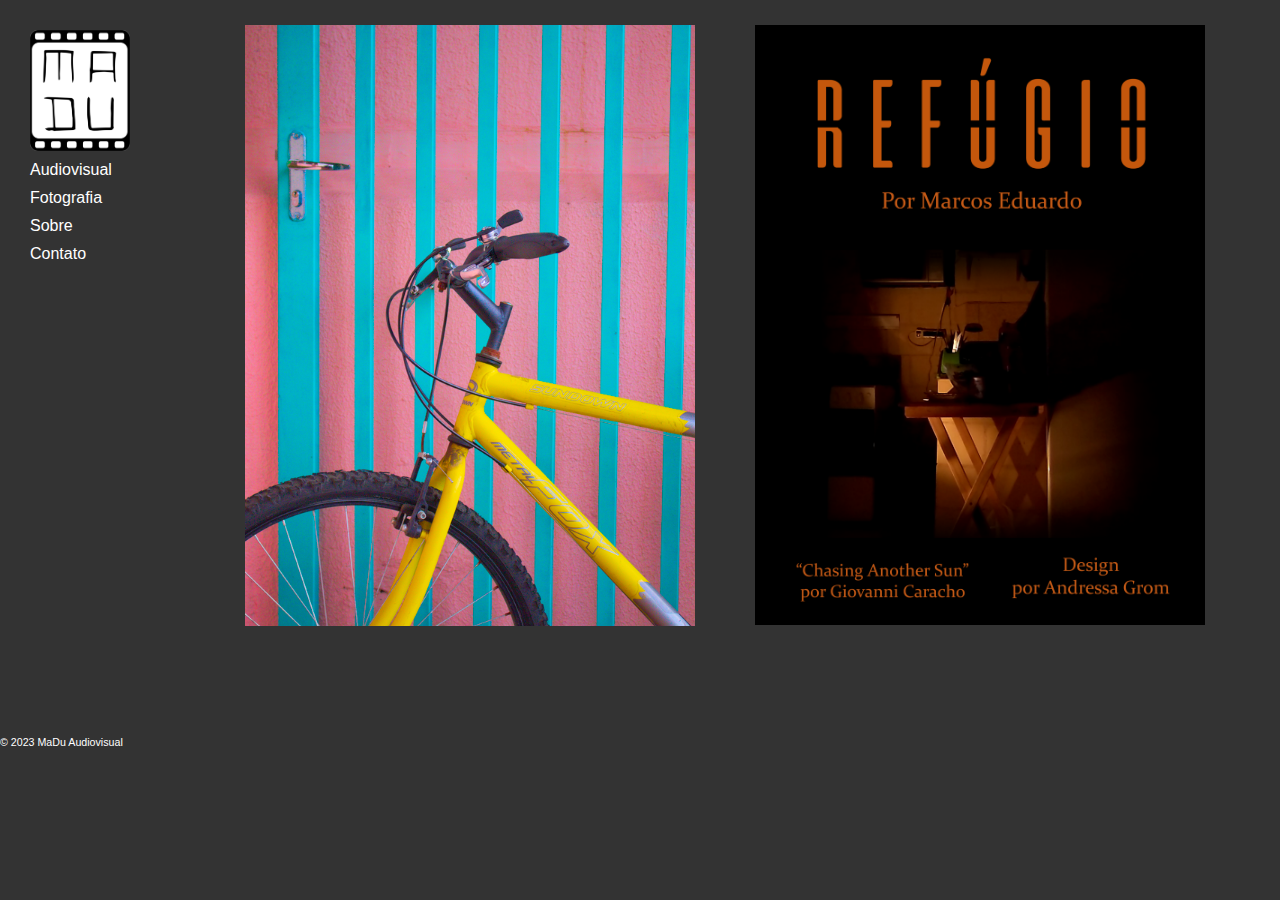
<file: index.html>
<body>
    <head>
        <link rel="stylesheet" type="text/css" href="style.css">
    </head>
      <nav class="fixed-nav">
        <div class="logo">
            <img src="logo_rascunho_vetor.ai.png" alt="Your Logo">
          </div>
        <ul>
        <li><a href="#audiovisual">Audiovisual</a></li>
        <li><a href="fotografia.html">Fotografia</a></li>
        <li><a href="sobre">Sobre</a></li>
        <li><a href="#contato">Contato</a></li>
      </ul>
    </nav>
  
    <main>
      
      <section id="portfolio">
       
        <div class="image-container">
            <div class="column">
                <img src="IMG_8634.png" alt="Fotografia" class="capa-fotografia">
            </div>
            <div class="column">
                <img src="Poster_1 (1).png" alt="Audiovisual" class="capa-audiovisual" >
            </div>
          </div>

      </section>
  
   

    </main>
     <footer>
        <p class="copyright" align="left">&copy; 2023 MaDu Audiovisual</p>
      </footer>
  </body>
</file>
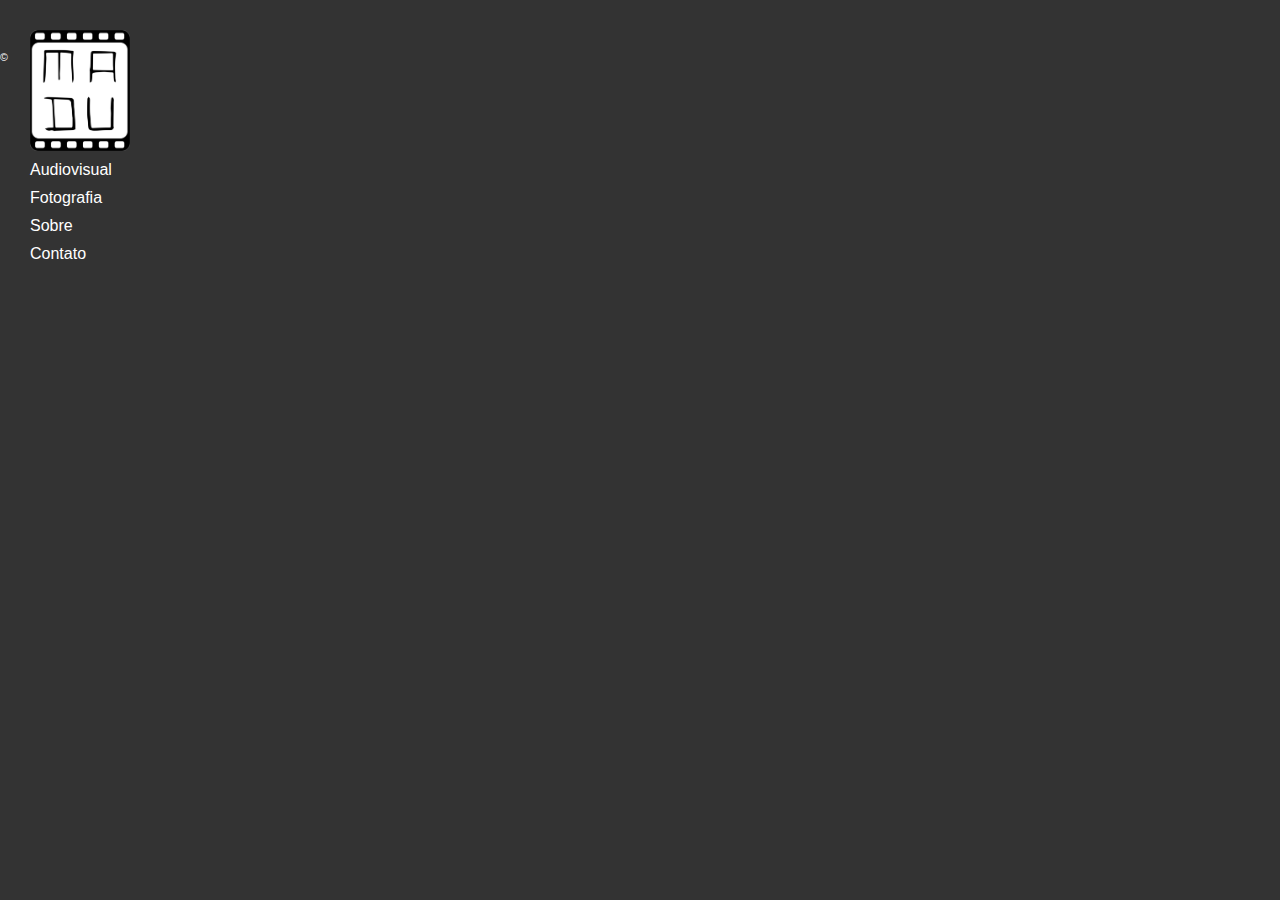
<file: fotografia.html>
<body>
    <head>
        <link rel="stylesheet" type="text/css" href="style.css">
    </head>
      <nav class="fixed-nav">
        <div class="logo">
            <a href="index.html"> <img src="logo_rascunho_vetor.ai.png" alt="Your Logo"></a>
          </div>
        <ul>
        <li><a href="#audiovisual">Audiovisual</a></li>
        <li><a href="#fotografia">Fotografia</a></li>
        <li><a href="sobre">Sobre</a></li>
        <li><a href="#contato">Contato</a></li>
      </ul>
    </nav>
  
    <main>
      
      <!--section id="portfolio">
       
        <div class="image-container">
          <div class="column">
              <img src="IMG_8634.png" alt="Fotografia" class="capa-fotografia">
          </div>
          <div class="column">
              <img src="Poster_1 (1).png" alt="Audiovisual" class="capa-audiovisual" >
          </div>
          <div class="column">
              <img src="Poster_1 (1).png" alt="Audiovisual" class="capa-audiovisual" >
          </div>
          <div class="column">
              <img src="Poster_1 (1).png" alt="Audiovisual" class="capa-audiovisual" >
          </div>
        </div> 
        
      </section-->
 <div class='sk-ww-flickr-album-single' data-embed-id='131494'>
     <style>
            #sociablekit-embed-flickr-1234 .sociablekit-item img {
             width: 100%;
             height: auto;
            object-fit: contain;
            }
        </style>
        </div>
        <script src='https://widgets.sociablekit.com/flickr-album-single/widget.js' async defer></script>
        
        
    </main>

     <footer>
        <p class="copyright" align="left">&copy; 2023 MaDu Audiovisual</p>
      </footer>

  </body>
</file>
<file: style.css>
/* Set default styles for body and html */
html, body {
    margin: 0;
    padding: 0;
    font-family: sans-serif;
    background-color: #333;
    max-height: 400px;
  }
  
  /* Define the styles for the fixed navigation bar */
  .fixed-nav {
    position: fixed;
    top: 10;
    bottom: 0;
    left: 10;
    width: 100px;
    height: 300px;
    background-color: #333;
    color: #fff;
    padding: 20px;
    overflow: hidden;
  }
  
  .fixed-nav ul {
    list-style: none;
    margin: 0;
    padding: 0;
  }
  
  .fixed-nav li {
    margin-bottom: 10px;
  }
  
  .fixed-nav a {
    color: #fff;
    text-decoration: none;
  }
  
  /* Define the styles for the main content area */
  main {
    margin-left: 220px;
    padding: 20px;
  }
  
  header {
    margin-bottom: 40px;
  }
  
  .logo img {
    width: 100px;
    padding-bottom: 10px;
  }
  
  h1 {
    font-size: 36px;
    margin-bottom: 10px;
  }
  
  p {
    font-size: 18px;
    margin-bottom: 20px;
  }
  
  .btn {
    display: inline-block;
    background-color: #333;
    color: #fff;
    border: none;
    padding: 10px
  }

  .image-container {
    display: flex;
  }
  
  .column {
    flex: 1;
    padding: 5px;
  }
  
  /*img {
    max-width: 90%;
    height: auto;
  }*/

  .capa-fotografia {
          width: 90%;
        height: 89%;
        object-fit: cover;
        object-position: center;
      }
  

  .capa-audiovisual {
    max-width: 90%;
    height: auto;
  }

  footer p.copyright {
        color: #fff;
        font-size: 8pt;
  }
</file>
